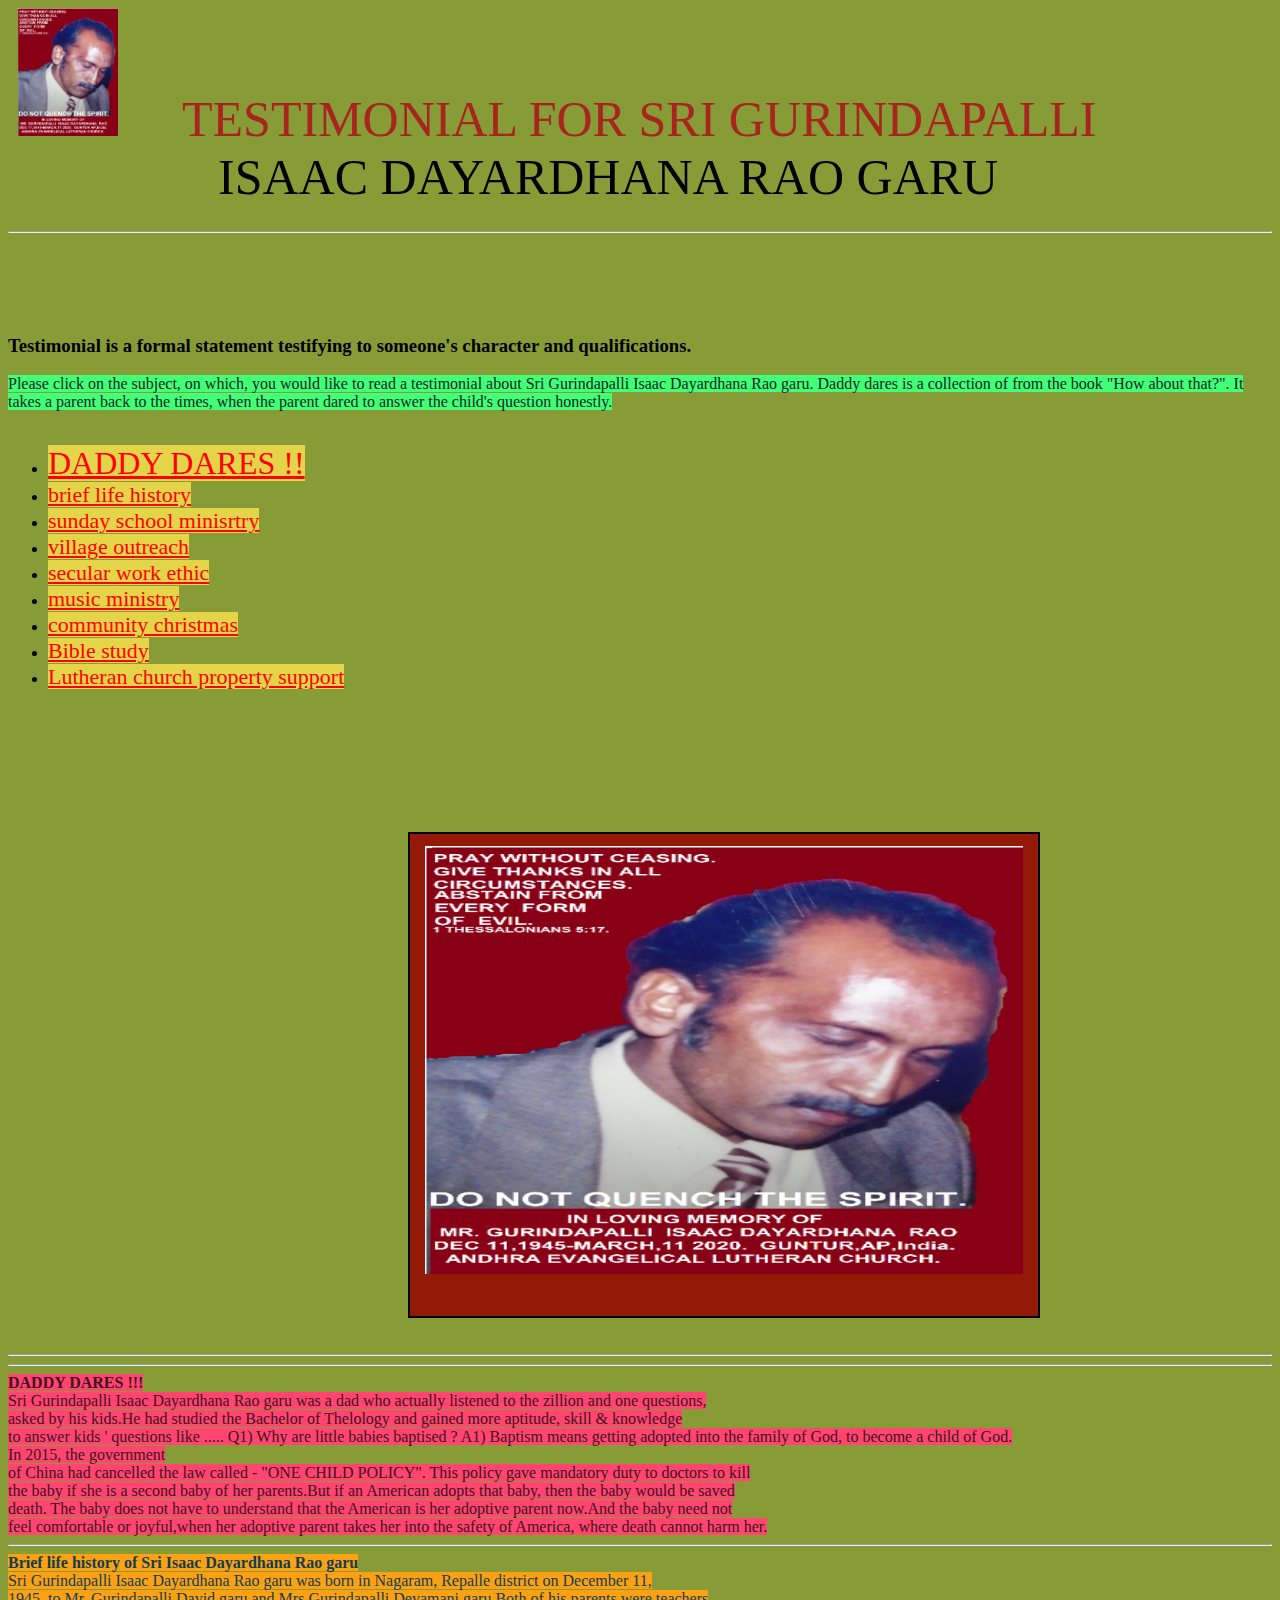
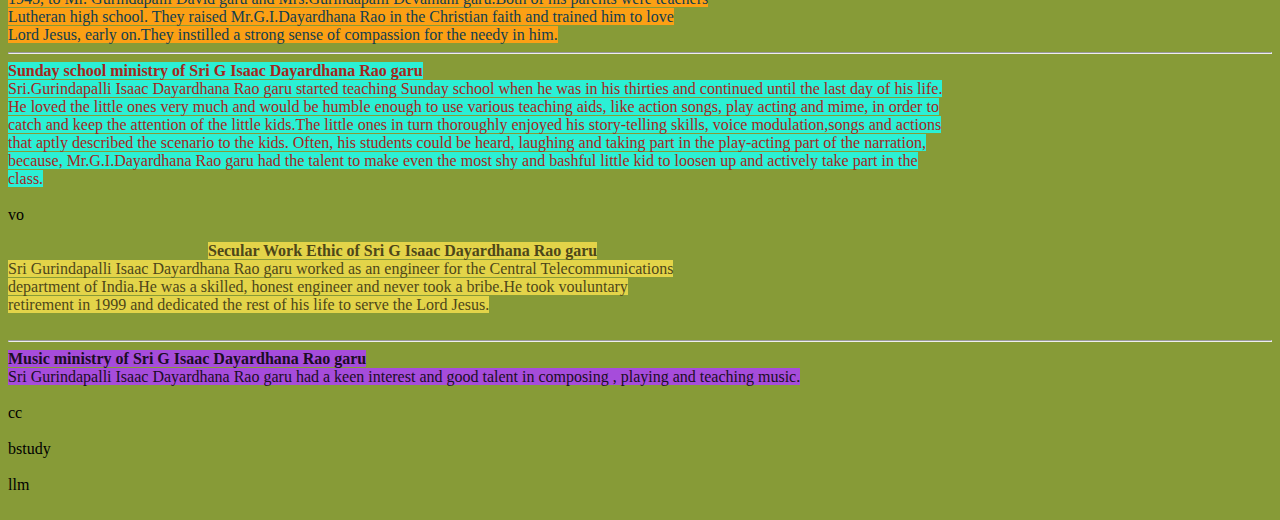
<file: index.html>
<!doctype html>
<html>

<head>
<link rel="stylesheet" href="styles.css">


	<div1>
                 		<img src="images\dad2020.PNG"
                		 alt="SriGIDayardhan" style="height:128px; width:100px;"></div1>
                             
 <div2 style="height:528px; width:800px;color:rgb(166,37,28);"> TESTIMONIAL FOR SRI GURINDAPALLI
                                  </div2><br>
                 <div12 style="height:528px; width:800px;margin-left:210px;">
                               ISAAC DAYARDHANA RAO GARU<hr> </div12>
                  <br> 

<title> HANNAH'S io form1 </title>
      

</head>
<body>
<h3>Testimonial is a formal statement testifying to someone's character and qualifications.</h3>
<p1 style="background-color:rgb(65,255,118);color:rgb(16,38,37);fontsize:16px;">  
  Please click on the subject, on which, you would like to read a testimonial about Sri Gurindapalli 
Isaac Dayardhana    Rao garu. Daddy dares is a collection of from the book "How about that?".
It takes a parent back to the times, when the parent dared to answer the child's question honestly.
</p1>
<br><br>
<ul>
		<li><a style="color:red;font-size:32px;background-color:rgb(227,212,73);" href="#dd">DADDY DARES  !! </a></li>
                                     <li><a style="color:red;font-size:22px;background-color:rgb(227,212,73);" href="#blh">brief life history </a></li>
		    <li><a style="color:red;font-size:22px;background-color:rgb(227,212,73);" href="#ssm">sunday school minisrtry </a></li>
		    <li><a style="color:red;font-size:22px;background-color:rgb(227,212,73);" href="#vo"> village outreach </a></li>
		   <li><a style="color:red;font-size:22px;background-color:rgb(227,212,73);" href="#swe"> secular work ethic </a></li>
		   <li><a style="color:red;font-size:22px;background-color:rgb(227,212,73);" href="#mm"> music ministry </a></li>
		   <li><a style="color:red;font-size:22px;background-color:rgb(227,212,73);" href="#cc"> community christmas </a></li>
                                     <li><a style="color:red;font-size:22px;background-color:rgb(227,212,73);" href="#bstudy"> Bible study</a></li>
                                     <li><a style="color:red;font-size:22px;background-color:rgb(227,212,73);" href="#llm"> Lutheran church property support </a></li>
		</ul>
	
	<br>
           <div6>

		<div>
                 <img src="images\dad2020.PNG"
                 alt="proud peacock" style="height:428px; width:598px;"><br>
                 </div><br>
           </div6>
<hr>
<article>
                 <section>
                 <a name="blh"></a>

<hr>
<p1 style="text-align : center;
       background-color:rgb(255,69,112);color:rgb(66,18,29);"> <strong> DADDY DARES  !!! </strong><br>
Sri Gurindapalli Isaac Dayardhana Rao garu was a dad who actually listened to the zillion and one questions,<br>
asked by his kids.He had studied the Bachelor of Thelology and gained more aptitude, skill & knowledge<br>
to answer kids ' questions like .....

Q1) Why are little babies baptised ?
A1) Baptism means getting adopted into the family of God, to become a child of God. <br>In 2015, the government<br>
of China had cancelled the law called - "ONE CHILD POLICY". This policy gave mandatory duty to doctors to kill<br>
the baby if she is a second baby of her parents.But if an American adopts that baby, then the baby would be saved<br>
death. The baby does not have to understand that the American is her adoptive parent now.And the baby need not<br>
feel comfortable or joyful,when her adoptive parent takes her into the safety of America, where death cannot harm her.


</p1>
<hr>
<p1 style="text-align : center;
       background-color:rgb(252,160,20);color:rgb(16,62,79);"> <strong> Brief life history of Sri Isaac Dayardhana Rao garu</strong><br>
Sri Gurindapalli Isaac Dayardhana Rao garu was born in Nagaram, Repalle district on December 11,<br>
1945, to Mr. Gurindapalli David garu and Mrs.Gurindapalli Devamani garu.Both of his parents were teachers
<br> Lutheran high school. They raised Mr.G.I.Dayardhana Rao in the Christian faith and trained him to love
<br> Lord Jesus, early on.They instilled a strong sense of compassion for the needy in him.



</p1>
	</section>
<hr>
<section>
                 <a name="ssm"></a>
<p2 style="text-align : center;
       background-color:rgb(43,240,213);color:rgb(166,37,28);"><strong> Sunday school ministry of Sri G Isaac Dayardhana Rao garu</strong><br>
Sri.Gurindapalli Isaac Dayardhana Rao garu started teaching Sunday school when he was in his thirties and continued until the last day of his life.<br>
He loved the little ones very much and would be humble enough to use various teaching aids, like action songs, play acting and mime, in order to<br>
catch and keep the attention of the little kids.The little ones in turn thoroughly enjoyed his story-telling skills, voice modulation,songs and actions <br>
that aptly described the scenario to the kids. Often, his students could be heard, laughing and taking part in the play-acting part of the narration,<br>
because, Mr.G.I.Dayardhana Rao garu had the talent to make even the most shy and bashful little kid to loosen up and actively take part in the <br>
class.
 </p2>
	</section><br>
<section>
                 <a name="vo"></a>
<p3>vo</p3>
	</section><br>
<section>
                 <a name="swe"></a>
<div4  > <p4 class="swe">
<strong> Secular Work Ethic of Sri G Isaac Dayardhana Rao garu</strong><br>
Sri Gurindapalli Isaac Dayardhana Rao garu worked as an engineer for the Central Telecommunications
<br>department of India.He was a skilled, honest engineer and never took a bribe.He took vouluntary <br>
 retirement in 1999 and dedicated the rest of his life to serve the Lord Jesus.</p4> </div4>
	</section><br><hr>
<section>
                 <a name="mm"></a>
<p5 style="background-color:rgb(166,76,219);color:rgb(27,12,36)" > 
<strong> Music ministry of Sri G Isaac Dayardhana Rao garu </strong><br>
     Sri Gurindapalli Isaac Dayardhana Rao garu had a keen interest and good
talent in composing , playing and teaching music.
  </p5>
	</section><br>
<section>
                 <a name="cc"></a>
<p6> cc </p6>
	</section><br>
<section>
                 <a name="bstudy"></a>
<p7> bstudy </p7>
	</section><br>
<section>
                 <a name="llm"></a>
<p8> llm </p8>
	</section><br>




</body>


</html>
</body>


</html>
</file>
<file: styles.css>
head{
        background-color: rgb(235, 155,55);
        }

div1 { margin-left: 10px; }
div2{
   margin-left:60px;
  text-align:center;
 font-color:rgb(234,17,10);
font-size:50px;

}
div12{
   margin-left:160px;
  text-align:center;
 font-color:rgb(234,17,10);
font-size:50px;

}
div3{
    text-align : center;
    border: 2px solid black;
    height:1228px;
    width: 1598px;
    margin-top: 90px;
    margin-bottom: 100px;
    margin-right: 500px;
    margin-left: 400px;
    background-color:rgb(198,12,100);
    padding : 12px 15px 12px 15px;
   }
div4{background-color:rgb(227,212,73);
color:rgb(77,71,25);
    text-align : center;
     width: 100px;
   height:5px;
    margin-left: 200px;
   }
div5{
    text-align : center;
     width: 100px;
   height:5px;
    margin-left: 340px;
   }
div6{
    text-align : center;
     width: 100px;
   height:5px;
    margin-left: 340px;
   }
div9{
    text-align : center;
    border: 2px solid black;
    height:152px;
    width: 518px;
    margin-top: 90px;
    margin-bottom: 10px;
    margin-right: 3px;
    margin-left: 3px;
 }
div8{
border: 2px solid black;
    height:1228px;
    width: 1598px;
    margin-top: 90px;
    margin-bottom: 100px;
    margin-right: 500px;
    margin-left: 400px;
    background-color:rgb(198,12,100);
    padding : 12px 15px 12px 15px;
}

body {
    background-color: rgb(135, 155,55);
}

h1 {    
    text-align: center;
    }
h2 {
    color:rgb(198,12,100);
    text-align: center;
    }
p1 {
    color:red;
    text-align: left;
   }
div {
    border: 2px solid black;
    height:458px;
    width: 598px;
    margin-top: 90px;
    margin-bottom: 10px;
    margin-right: 500px;
    margin-left: 400px;
    background-color:rgb(148,26,7);
    padding : 12px 15px 12px 15px;

}

p {
    color:black;
    text-align: left;
   }
p.swe{background-color:pink;
color:red;
    text-align : center;
     width: 100px;
   height:5px;
    margin-left: 200px;
}
p.conclusion{ background:yellow
            }
header{
    padding-top:1.7em;
    padding-right:0px;
    padding-bottom:1.7em;
    padding-left:0px;
}
</file>
